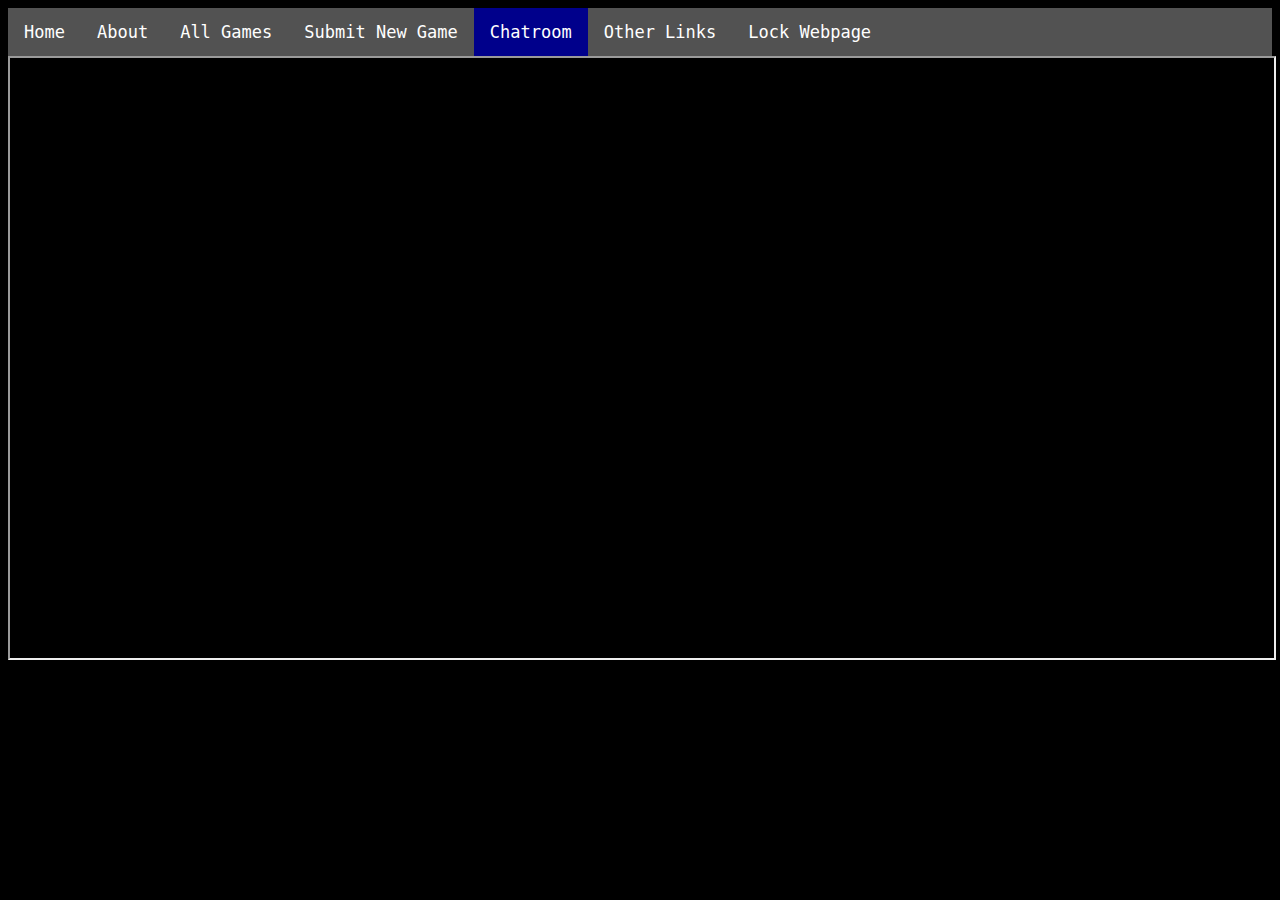
<file: chat-room.html>
<!DOCTYPE html>
<html lang="en">

<head>
  <link rel="icon"
    href="https://cdn.glitch.global/bea678a3-5191-4c63-9803-8a06080477b2/thumb-nail.png?v=1682600017477" />
  <link rel="stylesheet" href="style.css" />
  <div class="topnav">
    <a href="index.html">Home</a>
    <a href="about.html">About</a>
    <a href="all-games.html">All Games</a>
    <a href="submit.html">Submit New Game</a>
    <a class="active" href="chat-room.html">Chatroom</a>
    <a href="other-links.html">Other Links</a>
    <a href="locked.html">Lock Webpage</a>
  </div>
</head>

<body>
  <iframe src="https://deadsimplechat.com/9NpgXiKHy" width="100%" height="600px"></iframe>
</body>

</html>
</file>
<file: style.css>
/* Start of "Navigation Bar" code. */

/* Add a black background color to the top navigation bar */
.topnav {
  overflow: hidden;
  background-color: #525252;
}

/* Style the links inside the navigation bar */
.topnav a {
  float: left;
  display: block;
  color: White;
  text-align: center;
  padding: 14px 16px;
  text-decoration: none;
  font-size: 17px;
}

/* Change the color of links on hover */
.topnav a:hover {
  background-color: #dddddd;
  color: black;
}

/* Style the "active" element to highlight the current page */
.topnav a.active {
  background-color: darkblue;
  color: White;
}

/* When the screen is less than 600px wide, stack the links and the search field vertically instead of horizontally */
@media screen and (max-width: 600px) {

  .topnav a,
  .topnav input[type="text"] {
    float: none;
    display: block;
    text-align: left;
    width: 100%;
    margin: 0;
    padding: 14px;
  }

  .topnav input[type="text"] {
    border: 1px solid #cccccc;
  }
}

/* End of "Navagation Bar" code. */

p {
  color: white;
  font-size: 20px;
}

body {
  font-family: monospace;
  background-color: #000000;
}

a {
  color: white;
}

a:link {
  text-decoration: none;
}

a:hover {
  text-decoration: underline;
}

a:active {
  text-decoration: underline;
}

.link {
  border-radius: 10%;
}

.link:hover {
  transform: scale(1.02);
}

.link:active {
  transform: scale(0.98);
}
</file>
